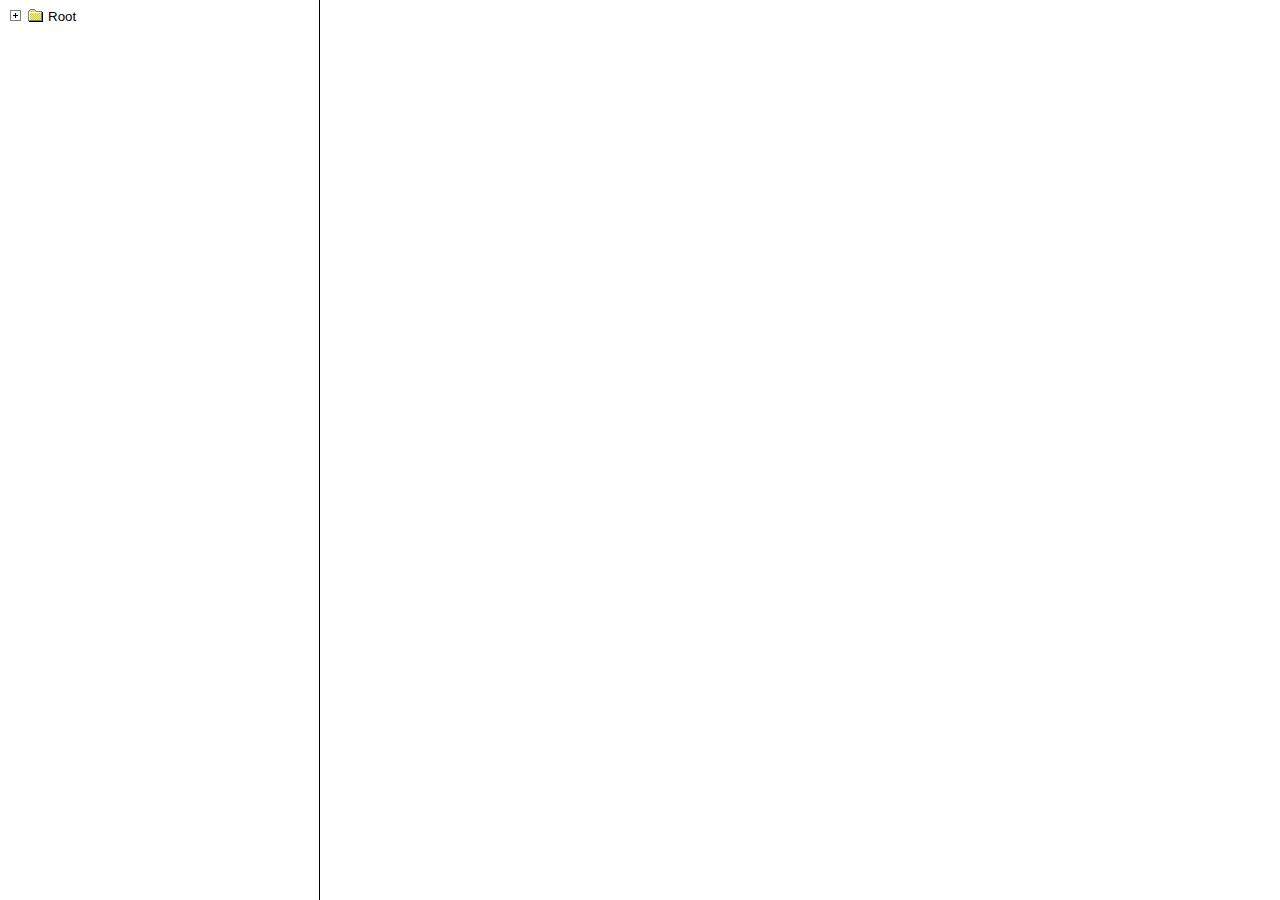
<file: ss/backup/250328/index.html>
<!doctype html>
<html lang="en">
	<head>
		<meta charset="utf-8" />
		<link rel="icon" href="./favicon.png" />
		<meta name="viewport" content="width=device-width, initial-scale=1" />
		
		<link href="./_app/immutable/assets/0.C8Md-tWd.css" rel="stylesheet">
		<link href="./_app/immutable/assets/2.BIA05JSA.css" rel="stylesheet">
		<link rel="modulepreload" href="./_app/immutable/entry/start.Bogxa8nX.js">
		<link rel="modulepreload" href="./_app/immutable/chunks/DO0lnTIO.js">
		<link rel="modulepreload" href="./_app/immutable/chunks/BAdcYguu.js">
		<link rel="modulepreload" href="./_app/immutable/chunks/C864FXJO.js">
		<link rel="modulepreload" href="./_app/immutable/entry/app.TV-b3Lyt.js">
		<link rel="modulepreload" href="./_app/immutable/chunks/CEHwFyMM.js">
		<link rel="modulepreload" href="./_app/immutable/chunks/BCYoIrov.js">
		<link rel="modulepreload" href="./_app/immutable/chunks/B2dKZopG.js">
		<link rel="modulepreload" href="./_app/immutable/nodes/0.CRknyLc0.js">
		<link rel="modulepreload" href="./_app/immutable/nodes/2.BSG2YHtq.js">
	</head>
	<body data-sveltekit-preload-data="hover">
		<div style="display: contents"><!--[--><!--[--><!----><!----><div class="grid grid-cols-[320px_auto] w-screen h-screen"><nav class="overflow-auto text-nowrap border-r border-black p-2"><!----><!----><!----></nav> <article class="overflow-auto p-2"><!--[!--><!--]--></article></div><!----><!----><!----><!--]--> <!--[!--><!--]--><!--]-->
			
			<script>
				{
					__sveltekit_4tpb8w = {
						base: new URL(".", location).pathname.slice(0, -1)
					};

					const element = document.currentScript.parentElement;

					Promise.all([
						import("./_app/immutable/entry/start.Bogxa8nX.js"),
						import("./_app/immutable/entry/app.TV-b3Lyt.js")
					]).then(([kit, app]) => {
						kit.start(app, element, {
							node_ids: [0, 2],
							data: [null,null],
							form: null,
							error: null
						});
					});
				}
			</script>
		</div>
	</body>
</html>
</file>
<file: ss/backup/250328/_app/immutable/assets/2.BIA05JSA.css>
.pixelated.svelte-2aiwqo{image-rendering:pixelated}
</file>
<file: ss/backup/250328/_app/immutable/assets/0.C8Md-tWd.css>
/*! tailwindcss v4.0.8 | MIT License | https://tailwindcss.com */@layer theme{:root,:host{--color-black:#000;--spacing:.25rem}}@layer base,components;@layer utilities{.m-0{margin:calc(var(--spacing)*0)}.ml-\[7px\]{margin-left:7px}.block{display:block}.contents{display:contents}.flex{display:flex}.grid{display:grid}.inline{display:inline}.inline-block{display:inline-block}.inline-flex{display:inline-flex}.h-4{height:calc(var(--spacing)*4)}.h-screen{height:100vh}.w-4{width:calc(var(--spacing)*4)}.w-screen{width:100vw}.cursor-pointer{cursor:pointer}.list-none{list-style-type:none}.grid-cols-\[320px_auto\]{grid-template-columns:320px auto}.items-center{align-items:center}.gap-1{gap:calc(var(--spacing)*1)}.overflow-auto{overflow:auto}.border-r{border-right-style:var(--tw-border-style);border-right-width:1px}.border-l{border-left-style:var(--tw-border-style);border-left-width:1px}.border-none{--tw-border-style:none;border-style:none}.border-black{border-color:var(--color-black)}.bg-transparent{background-color:#0000}.p-0{padding:calc(var(--spacing)*0)}.p-2{padding:calc(var(--spacing)*2)}.py-0\.25{padding-block:calc(var(--spacing)*.25)}.pl-2{padding-left:calc(var(--spacing)*2)}.text-nowrap{text-wrap:nowrap}.ordinal{--tw-ordinal:ordinal;font-variant-numeric:var(--tw-ordinal,)var(--tw-slashed-zero,)var(--tw-numeric-figure,)var(--tw-numeric-spacing,)var(--tw-numeric-fraction,)}.outline-none{--tw-outline-style:none;outline-style:none}}*{box-sizing:border-box}body{margin:calc(var(--spacing)*0)}@property --tw-border-style{syntax:"*";inherits:false;initial-value:solid}@property --tw-ordinal{syntax:"*";inherits:false}@property --tw-slashed-zero{syntax:"*";inherits:false}@property --tw-numeric-figure{syntax:"*";inherits:false}@property --tw-numeric-spacing{syntax:"*";inherits:false}@property --tw-numeric-fraction{syntax:"*";inherits:false}
</file>
